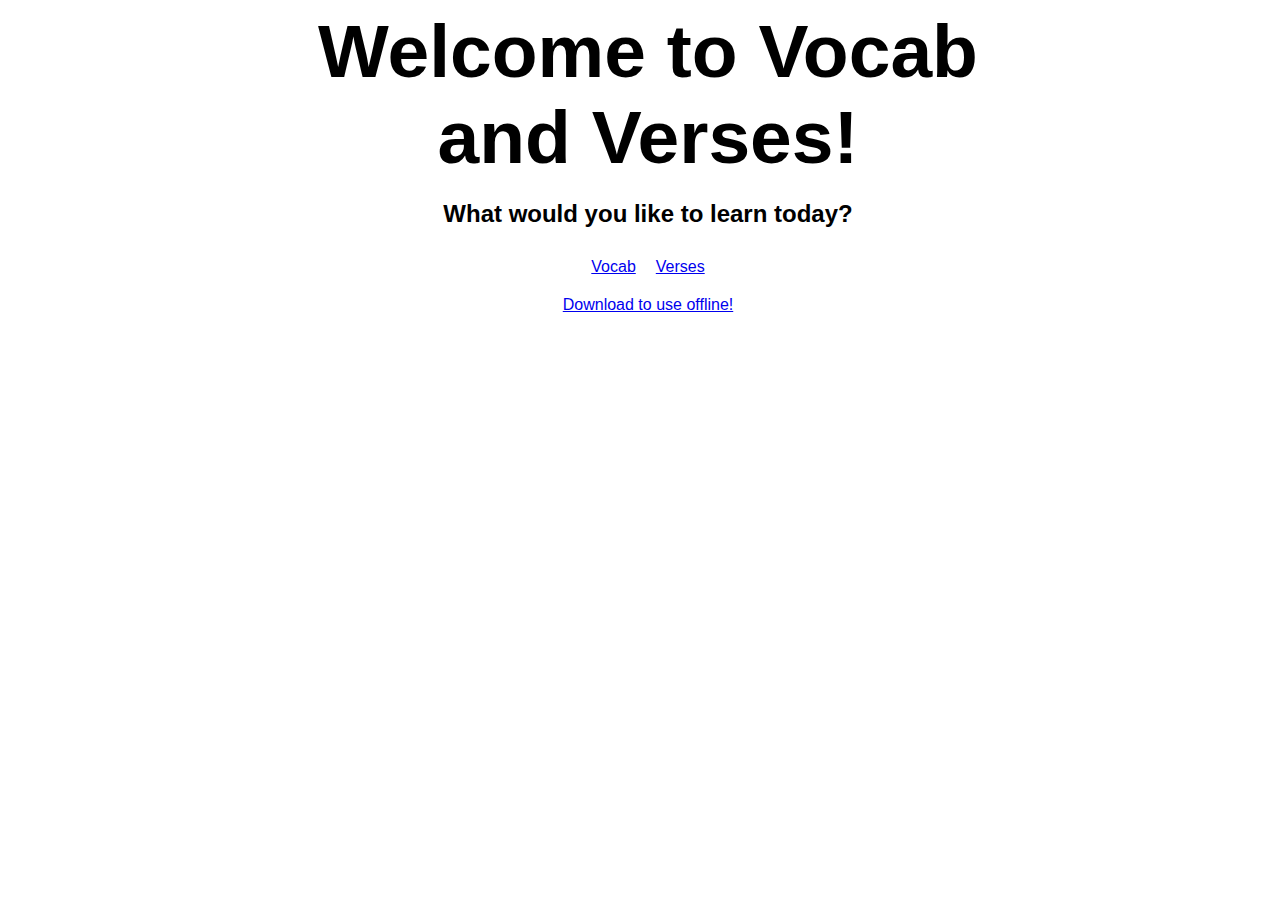
<file: index.html>
<!DOCTYPE html>
<html>
<head>
<link rel = "stylesheet", href="index.css", type=text/css>
<link rel="icon" href="icon.jpg">

<title>Vocab and Verses</title>
</head>


<body>
<h1>Welcome to Vocab and Verses!</h1>
<h2>What would you like to learn today?</h2>
<div class="nav">
<a href="Vocab.html">Vocab</a>
<a href="Verses.html">Verses</a>
</div>
<a href="Download.html">Download to use offline!</a>

</body>
</html>
</file>
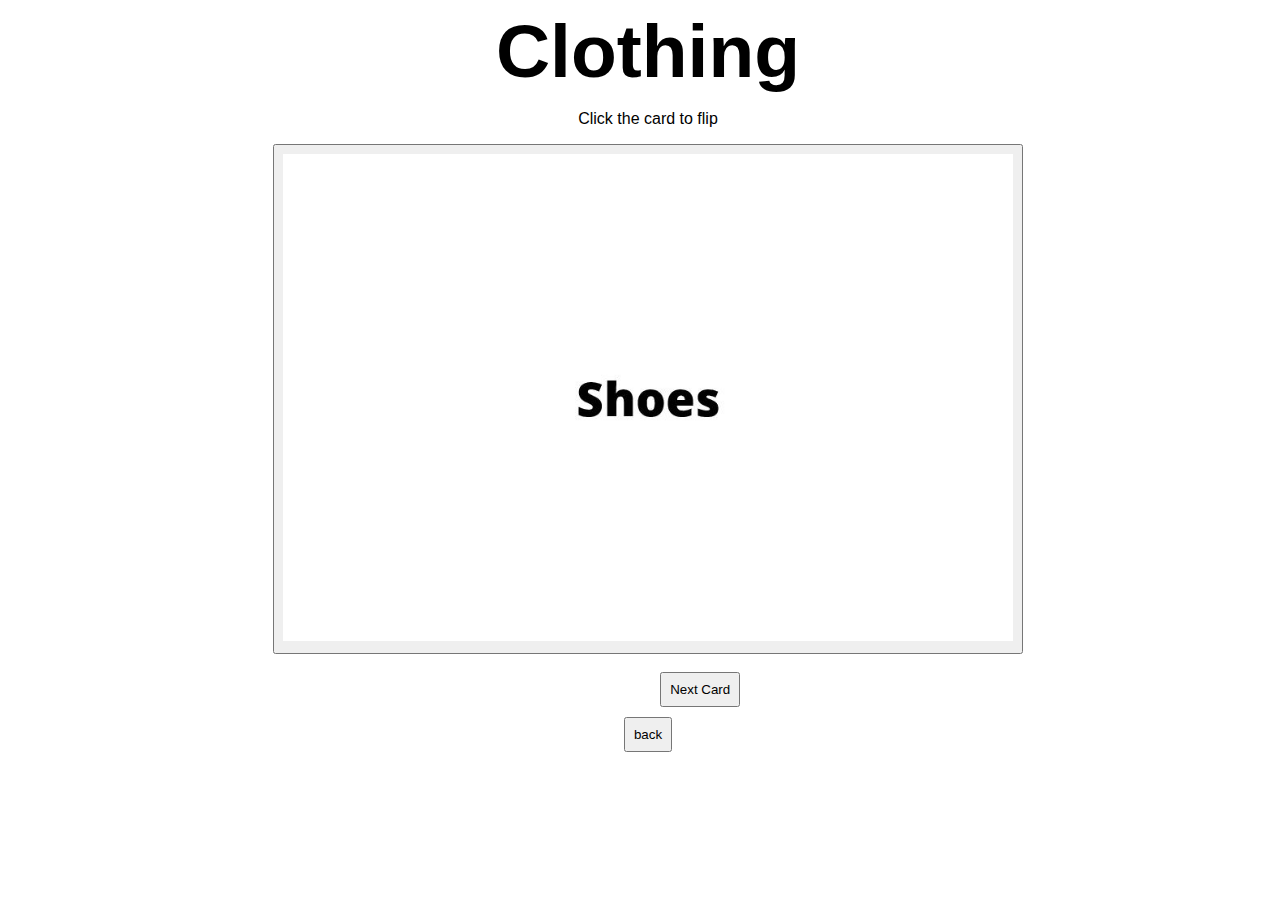
<file: Clothing.html>
<!DOCTYPE html>
<html>
<head>
<link rel = "stylesheet", href="index.css", type=text/css>
<link rel="icon" href="icon.jpg">

<title>Learn clothing Vocab</title>
</head>

<body>
<h1>Clothing</h1>
<p>Click the card to flip</p>
<button type = "button", onclick="flip()"><img src = "clothing-page-001.jpg", id="card"></button><br>
<div class="nav">
  <button type = "button", id = "prev", onclick="prevCard()", style = "visibility: hidden;">Previous Card</button>
<button type = "button", id = "next", onclick="nextCard()">Next Card</button>
</div>
<a href="Vocab.html"><button type="button">back</button></a>
</body>
</html>


<script>
  var index = 1;
  var capacity = 22;
  var zeros = "00";
  function nextCard() {
    if (index % 2 == 0) {
      index++;
    }
    else {
      index +=2;
    }
    if (index > 2){
      document.getElementById("prev").style.visibility = "visible";
    }
    if (index+2 > capacity){
      document.getElementById("next").style.visibility = "hidden";
    }
    if (index > 9){
      zeros = "0"
    }
    document.getElementById("card").src = "clothing-page-"+zeros+index+".jpg";
  }


  function prevCard() {
    if (index % 2 == 0) {
      index-=3;
    }
    else {
      index-=2;
    }
    if (index < 3){
      document.getElementById("prev").style.visibility = "hidden";
    }
    document.getElementById("next").style.visibility = "visible";
    if (index < 10){
      zeros = "00"
    }
    document.getElementById("card").src = "clothing-page-"+zeros+index+".jpg";
  }


  function flip() {
    if (index % 2 == 0){
      index--;
    }
    else {
      index++;
    }
    if (index==9){
      zeros = "00";
    }
    else if (index == 10) {
      zeros = "0"
    }
    document.getElementById("card").src = "clothing-page-"+zeros+index+".jpg";
  }

</script>
</file>
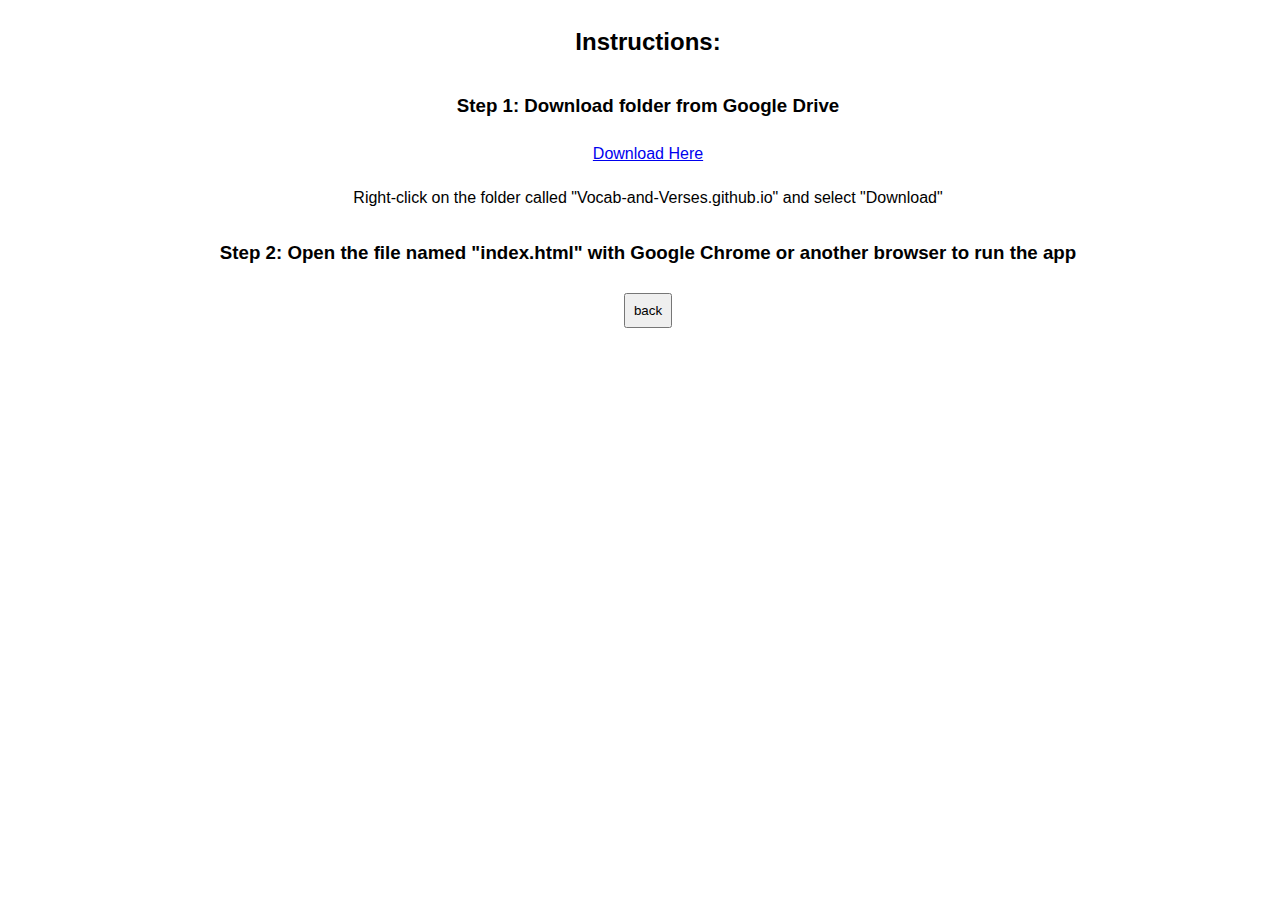
<file: Download.html>
<!DOCTYPE html>
<html>
<head>
<link rel = "stylesheet", href="index.css", type=text/css>
<link rel="icon" href="icon.jpg">

<title>Vocab and Verses</title>
</head>


<body>
<h2>Instructions: </h2>
<h3>Step 1: Download folder from Google Drive</h3>
<a target="_blank" href="https://drive.google.com/drive/folders/1DWnjKWF2Bze24EdszO3IRVCVhrHgwiwf?usp=sharing">Download Here</a>
<p>Right-click on the folder called "Vocab-and-Verses.github.io" and select "Download"</p>
<h3>Step 2: Open the file named "index.html" with Google Chrome or another browser to run the app</h3>
<a href="index.html"><button type="button">back</button></a>
</html>
</file>
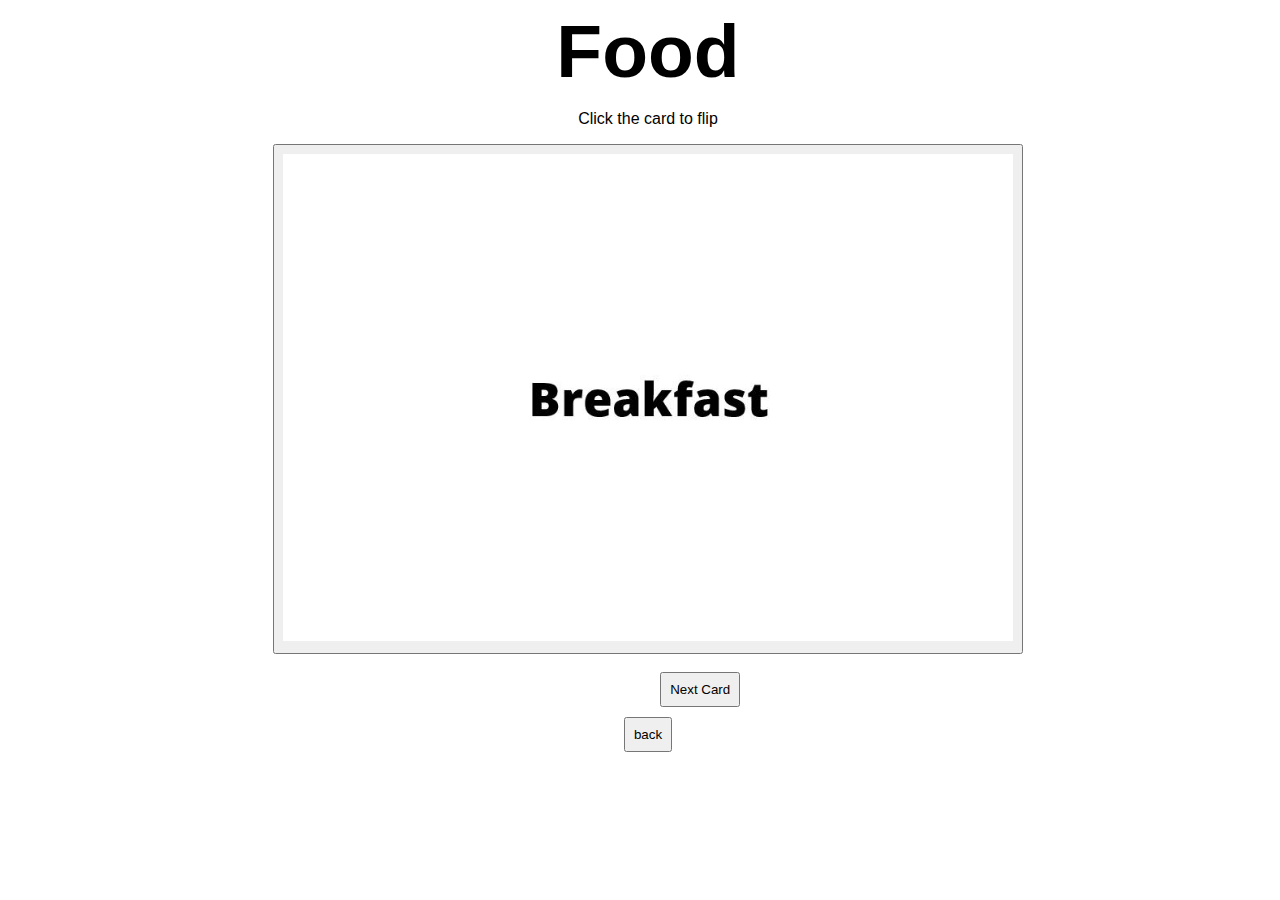
<file: Food.html>
<!DOCTYPE html>
<html>
<head>
<link rel = "stylesheet", href="index.css", type=text/css>
<link rel="icon" href="icon.jpg">

<title>Learn food Vocab</title>
</head>

<body>
<h1>Food</h1>
<p>Click the card to flip</p>
<button type = "button", onclick="flip()"><img src = "food-page-001.jpg", id="card"></button><br>
<div class="nav">
  <button type = "button", id = "prev", onclick="prevCard()", style = "visibility: hidden;">Previous Card</button>
<button type = "button", id = "next", onclick="nextCard()">Next Card</button>
</div>
<a href="Vocab.html"><button type="button">back</button></a>
</body>
</html>


<script>
  var index = 1;
  var capacity = 22;
  var zeros = "00";
  function nextCard() {
    if (index % 2 == 0) {
      index++;
    }
    else {
      index +=2;
    }
    if (index > 2){
      document.getElementById("prev").style.visibility = "visible";
    }
    if (index+2 > capacity){
      document.getElementById("next").style.visibility = "hidden";
    }
    if (index > 9){
      zeros = "0"
    }
    document.getElementById("card").src = "food-page-"+zeros+index+".jpg";
  }


  function prevCard() {
    if (index % 2 == 0) {
      index-=3;
    }
    else {
      index-=2;
    }
    if (index < 3){
      document.getElementById("prev").style.visibility = "hidden";
    }
    document.getElementById("next").style.visibility = "visible";
    if (index < 10){
      zeros = "00"
    }
    document.getElementById("card").src = "food-page-"+zeros+index+".jpg";
  }


  function flip() {
    if (index % 2 == 0){
      index--;
    }
    else {
      index++;
    }
    if (index==9){
      zeros = "00";
    }
    else if (index == 10) {
      zeros = "0"
    }
    document.getElementById("card").src = "food-page-"+zeros+index+".jpg";
  }

</script>
</file>
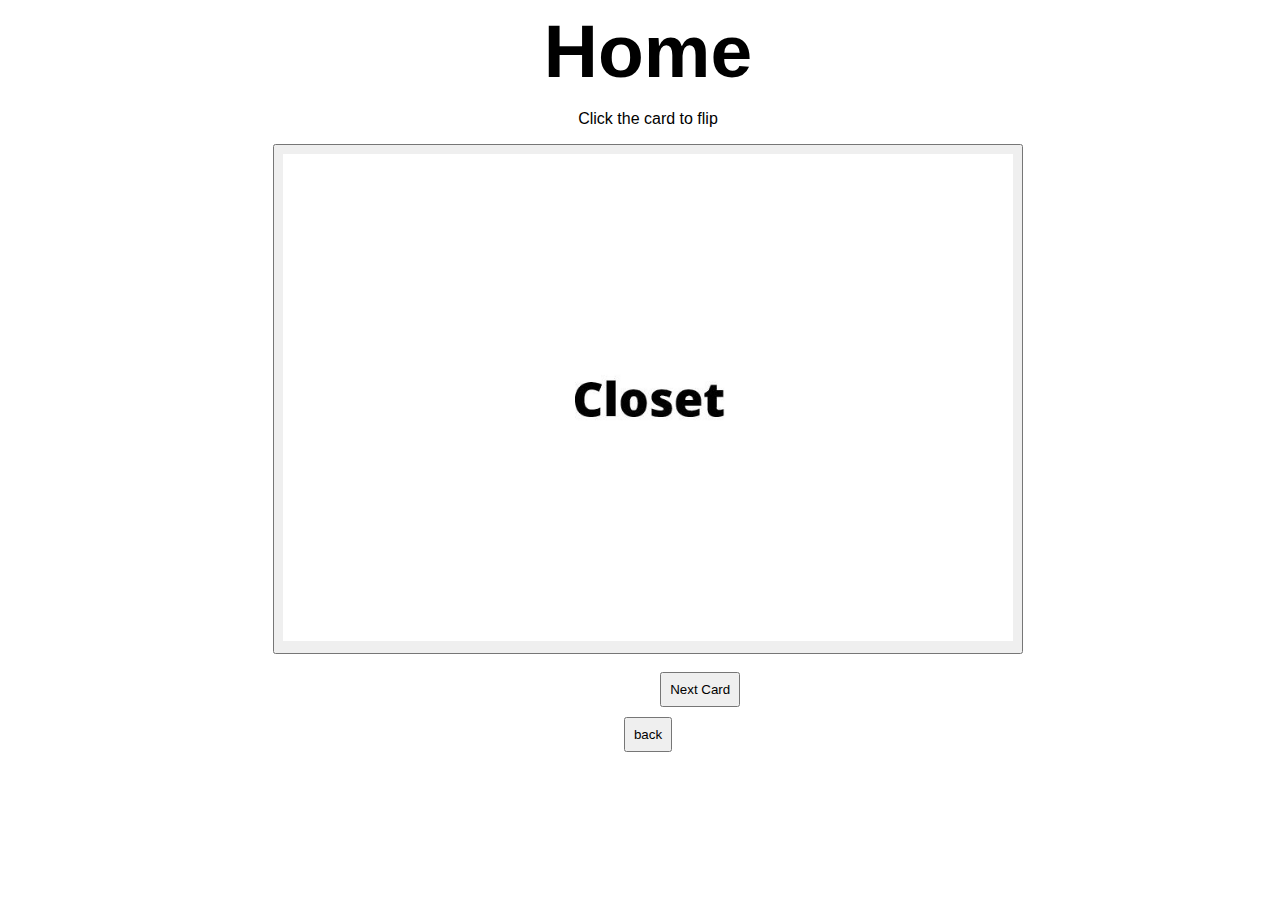
<file: Home.html>
<!DOCTYPE html>
<html>
<head>
<link rel = "stylesheet", href="index.css", type=text/css>
<link rel="icon" href="icon.jpg">

<title>Learn home Vocab</title>
</head>

<body>
<h1>Home</h1>
<p>Click the card to flip</p>
<button type = "button", onclick="flip()"><img src = "home-page-001.jpg", id = "card"></button><br>
<div class="nav">
  <button type = "button", id = "prev", onclick="prevCard()", style = "visibility: hidden;">Previous Card</button>
<button type = "button", id = "next", onclick="nextCard()">Next Card</button>
</div>
<a href="Vocab.html"><button type="button">back</button></a>
</body>
</html>


<script>
  var index = 1;
  var capacity = 10;
  var zeros = "00";
  function nextCard() {
    if (index % 2 == 0) {
      index++;
    }
    else {
      index +=2;
    }
    if (index > 2){
      document.getElementById("prev").style.visibility = "visible";
    }
    if (index+2 > capacity){
      document.getElementById("next").style.visibility = "hidden";
    }
    if (index > 9){
      zeros = "0"
    }
    document.getElementById("card").src = "home-page-"+zeros+index+".jpg";
  }


  function prevCard() {
    if (index % 2 == 0) {
      index-=3;
    }
    else {
      index-=2;
    }
    if (index < 3){
      document.getElementById("prev").style.visibility = "hidden";
    }
    document.getElementById("next").style.visibility = "visible";
    if (index < 10){
      zeros = "00"
    }
    document.getElementById("card").src = "home-page-"+zeros+index+".jpg";
  }


  function flip() {
    if (index % 2 == 0){
      index--;
    }
    else {
      index++;
    }
    if (index==9){
      zeros = "00";
    }
    else if (index == 10) {
      zeros = "0"
    }
    document.getElementById("card").src = "home-page-"+zeros+index+".jpg";
  }

</script>
</file>
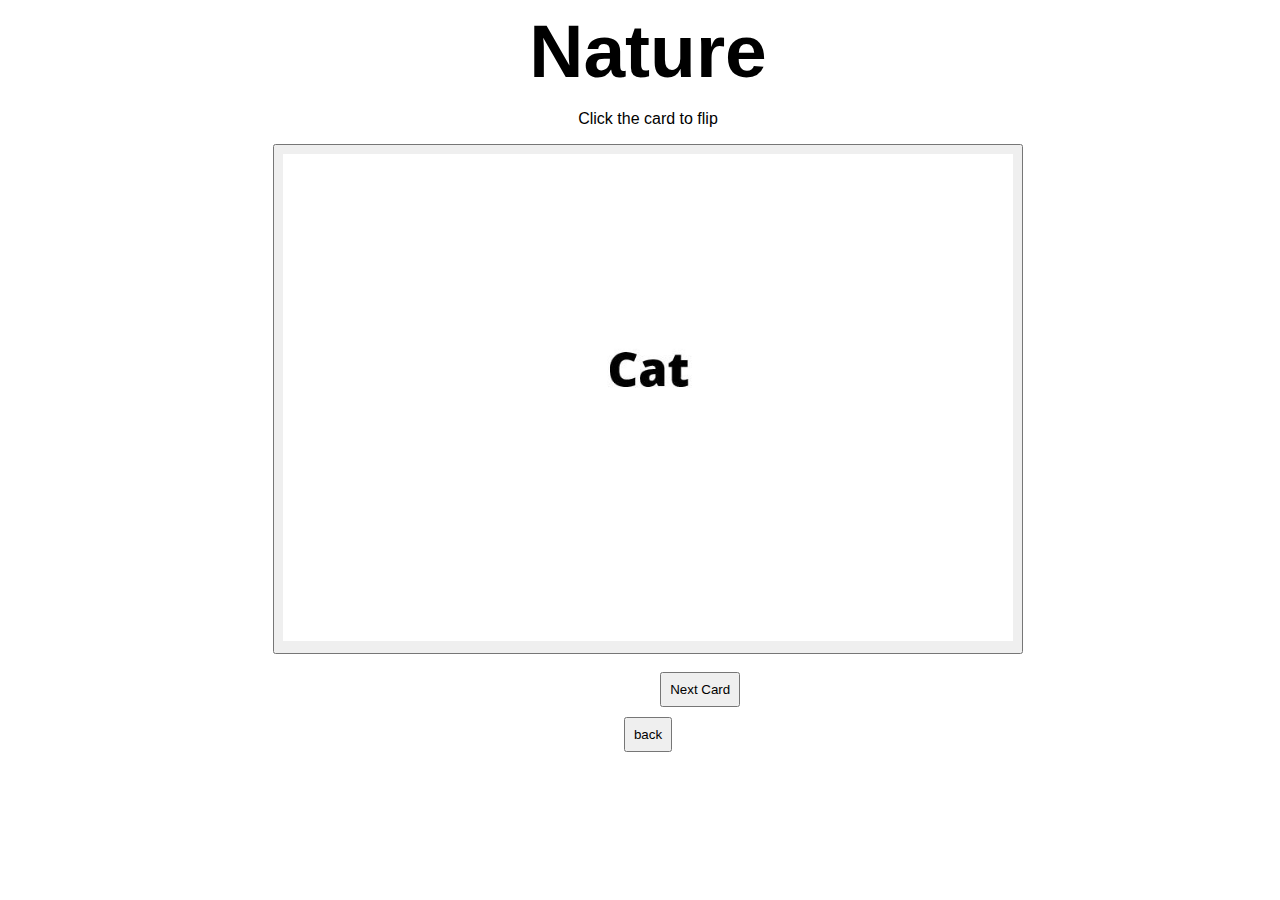
<file: Nature.html>
<!DOCTYPE html>
<html>
<head>
<link rel = "stylesheet", href="index.css", type=text/css>
<link rel="icon" href="icon.jpg">

<title>Learn nature Vocab</title>
</head>

<body>
<h1>Nature</h1>
<p>Click the card to flip</p>
<button type = "button", onclick="flip()"><img src = "nature-page-001.jpg", id="card"></button><br>
<div class="nav">
  <button type = "button", id = "prev", onclick="prevCard()", style = "visibility: hidden;">Previous Card</button>
<button type = "button", id = "next", onclick="nextCard()">Next Card</button>
</div>
<a href="Vocab.html"><button type="button">back</button></a>
</body>
</html>


<script>
  var index = 1;
  var capacity = 94;
  var zeros = "00";
  function nextCard() {
    if (index % 2 == 0) {
      index++;
    }
    else {
      index +=2;
    }
    if (index > 2){
      document.getElementById("prev").style.visibility = "visible";
    }
    if (index+2 > capacity){
      document.getElementById("next").style.visibility = "hidden";
    }
    if (index > 9){
      zeros = "0"
    }
    document.getElementById("card").src = "nature-page-"+zeros+index+".jpg";
  }


  function prevCard() {
    if (index % 2 == 0) {
      index-=3;
    }
    else {
      index-=2;
    }
    if (index < 3){
      document.getElementById("prev").style.visibility = "hidden";
    }
    document.getElementById("next").style.visibility = "visible";
    if (index < 10){
      zeros = "00"
    }
    document.getElementById("card").src = "nature-page-"+zeros+index+".jpg";
  }


  function flip() {
    if (index % 2 == 0){
      index--;
    }
    else {
      index++;
    }
    if (index==9){
      zeros = "00";
    }
    else if (index == 10) {
      zeros = "0"
    }
    document.getElementById("card").src = "nature-page-"+zeros+index+".jpg";
  }

</script>
</file>
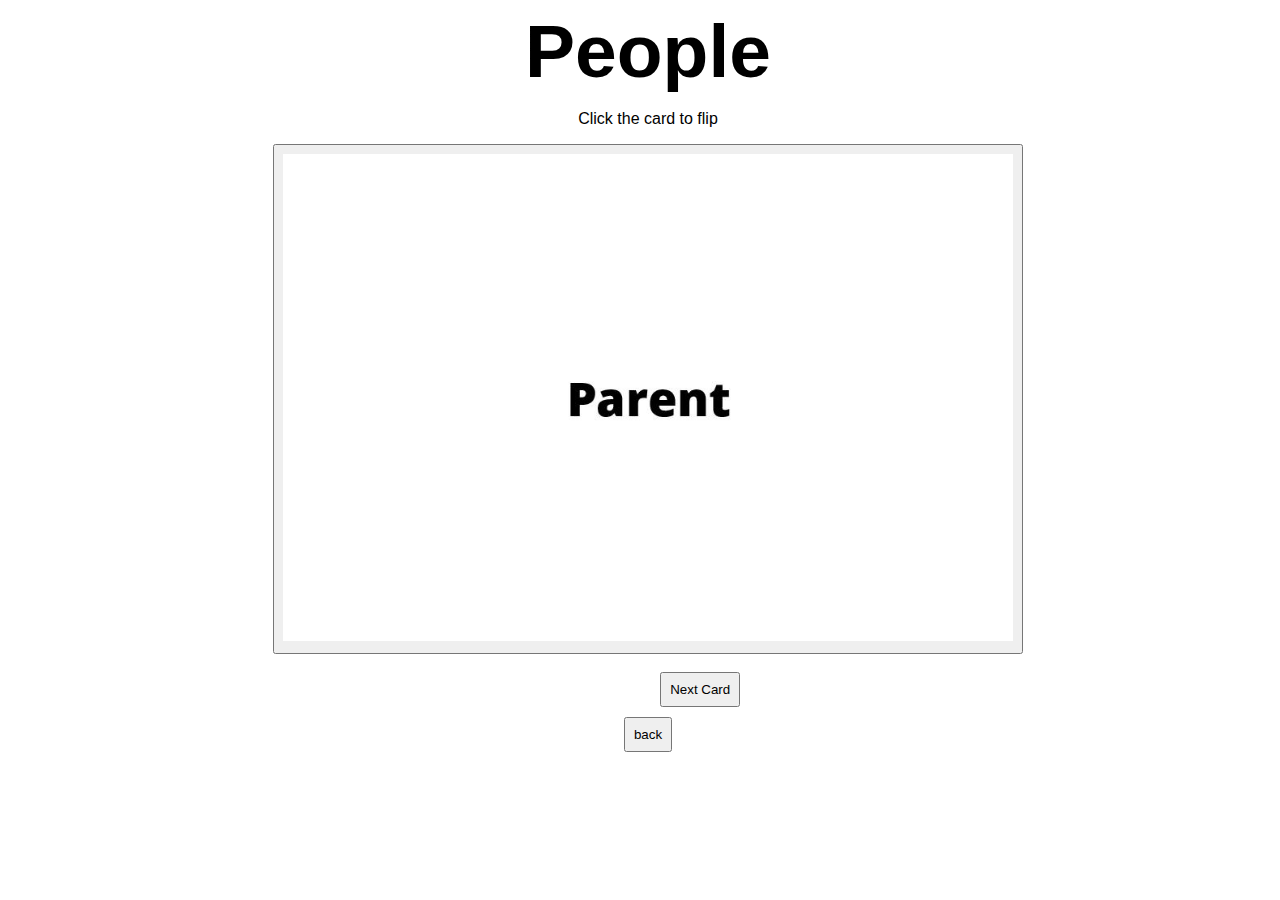
<file: People.html>
<!DOCTYPE html>
<html>
<head>
<link rel = "stylesheet", href="index.css", type=text/css>
<link rel="icon" href="icon.jpg">
<title>Learn people Vocab</title>
</head>

<body>
<h1>People</h1>
<p>Click the card to flip</p>
<button type = "button", onclick="flip()"><img src = "people-page-001.jpg", id = "card"></button><br>
<div class="nav">
  <button type = "button", id = "prev", onclick="prevCard()", style = "visibility: hidden;">Previous Card</button>
<button type = "button", id = "next", onclick="nextCard()">Next Card</button>
</div>
<a href="Vocab.html"><button type="button">back</button></a>
</body>
</html>


<script>
  var index = 1;
  var capacity = 10;
  var zeros = "00";
  function nextCard() {
    if (index % 2 == 0) {
      index++;
    }
    else {
      index +=2;
    }
    if (index > 2){
      document.getElementById("prev").style.visibility = "visible";
    }
    if (index+2 > capacity){
      document.getElementById("next").style.visibility = "hidden";
    }
    if (index > 9){
      zeros = "0"
    }
    document.getElementById("card").src = "people-page-"+zeros+index+".jpg";
  }


  function prevCard() {
    if (index % 2 == 0) {
      index-=3;
    }
    else {
      index-=2;
    }
    if (index < 3){
      document.getElementById("prev").style.visibility = "hidden";
    }
    document.getElementById("next").style.visibility = "visible";
    if (index < 10){
      zeros = "00"
    }
    document.getElementById("card").src = "people-page-"+zeros+index+".jpg";
  }


  function flip() {
    if (index % 2 == 0){
      index--;
    }
    else {
      index++;
    }
    if (index==9){
      zeros = "00";
    }
    else if (index == 10) {
      zeros = "0"
    }
    document.getElementById("card").src = "people-page-"+zeros+index+".jpg";
  }

</script>
</file>
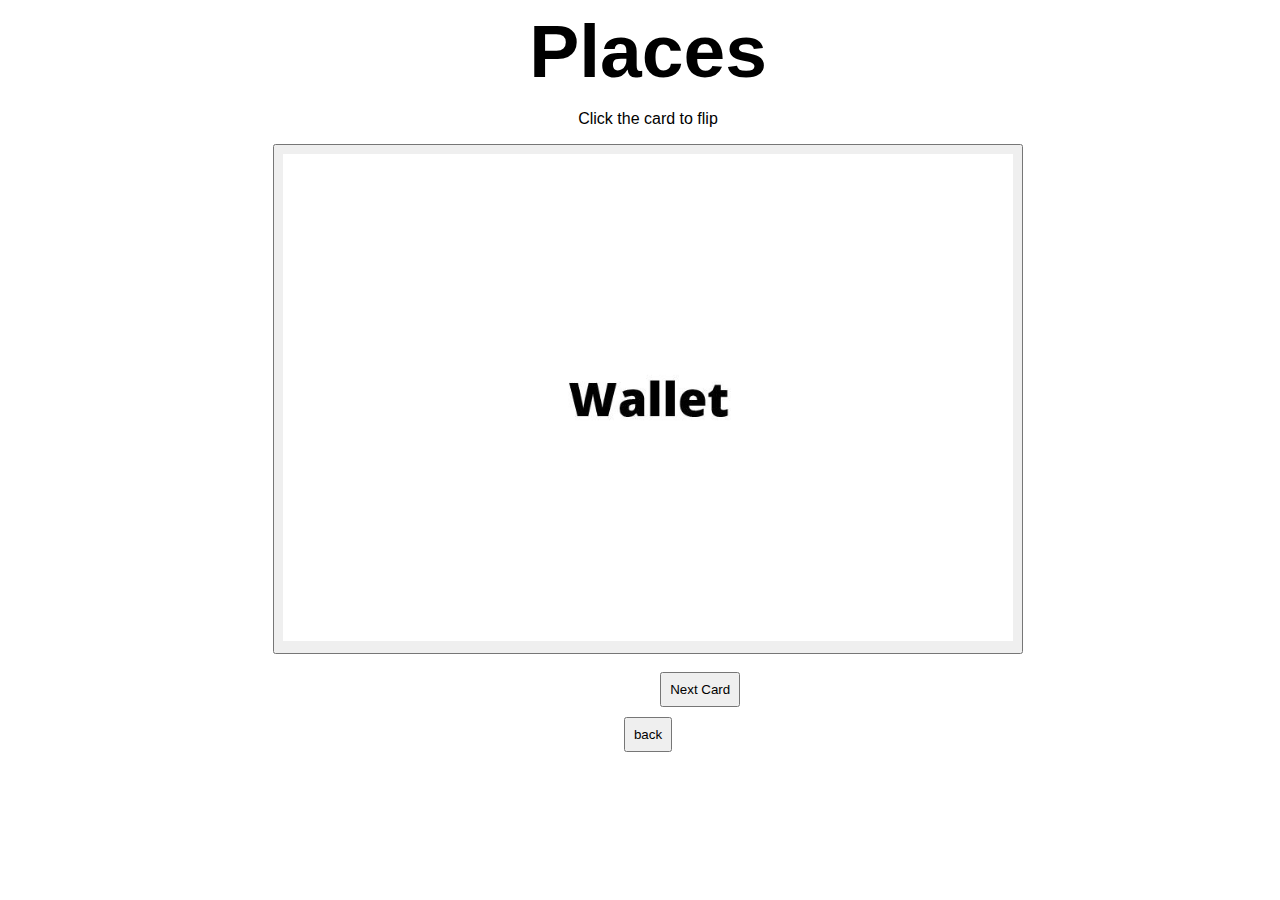
<file: Places.html>
<!DOCTYPE html>
<html>
<head>
<link rel = "stylesheet", href="index.css", type=text/css>
<link rel="icon" href="icon.jpg">

<title>Learn wallet Vocab</title>
</head>

<body>
<h1>Places</h1>
<p>Click the card to flip</p>
<button type = "button", onclick="flip()"><img src = "wallet-page-001.jpg", id="card"></button><br>
<div class="nav">
<button type = "button", id = "prev", onclick="prevCard()", style = "visibility: hidden;">Previous Card</button>
<button type = "button", id = "next", onclick="nextCard()">Next Card</button>
</div>
<a href="Vocab.html"><button type="button">back</button></a>
</body>
</html>


<script>
  var index = 1;
  var capacity = 24;
  var zeros = "00";
  function nextCard() {
    if (index % 2 == 0) {
      index++;
    }
    else {
      index +=2;
    }
    if (index > 2){
      document.getElementById("prev").style.visibility = "visible";
    }
    if (index+2 > capacity){
      document.getElementById("next").style.visibility = "hidden";
    }
    if (index > 9){
      zeros = "0"
    }
    document.getElementById("card").src = "places-page-"+zeros+index+".jpg";
  }


  function prevCard() {
    if (index % 2 == 0) {
      index-=3;
    }
    else {
      index-=2;
    }
    if (index < 3){
      document.getElementById("prev").style.visibility = "hidden";
    }
    document.getElementById("next").style.visibility = "visible";
    if (index < 10){
      zeros = "00"
    }
    document.getElementById("card").src = "places-page-"+zeros+index+".jpg";
  }


  function flip() {
    if (index % 2 == 0){
      index--;
    }
    else {
      index++;
    }
    if (index==9){
      zeros = "00";
    }
    else if (index == 10) {
      zeros = "0"
    }
    document.getElementById("card").src = "wallet-page-"+zeros+index+".jpg";
  }

</script>
</file>
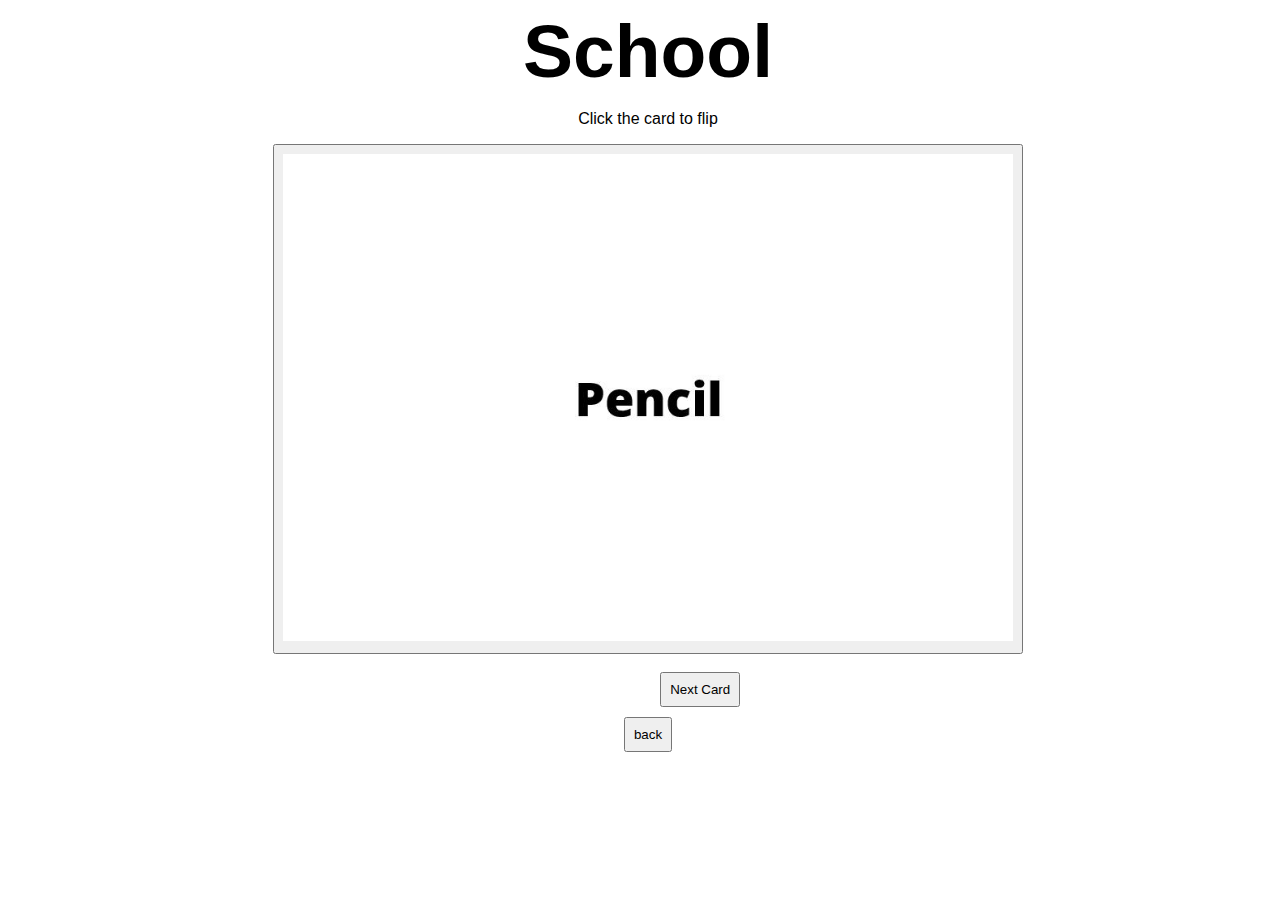
<file: School.html>
<!DOCTYPE html>
<html>
<head>
<link rel = "stylesheet", href="index.css", type=text/css>
<link rel="icon" href="icon.jpg">

<title>Learn School Vocab</title>
</head>

<body>
<h1>School</h1>
<p>Click the card to flip</p>
<button type = "button", onclick="flip()"><img src = "school-page-001.jpg", id="card"></button><br>
<div class="nav">
  <button type = "button", id = "prev", onclick="prevCard()", style = "visibility: hidden;">Previous Card</button>
<button type = "button", id = "next", onclick="nextCard()">Next Card</button>
</div>
<a href="Vocab.html"><button type="button">back</button></a>
</body>
</html>


<script>
  var index = 1;
  var capacity = 22;
  var zeros = "00";
  function nextCard() {
    if (index % 2 == 0) {
      index++;
    }
    else {
      index +=2;
    }
    if (index > 2){
      document.getElementById("prev").style.visibility = "visible";
    }
    if (index+2 > capacity){
      document.getElementById("next").style.visibility = "hidden";
    }
    if (index > 9){
      zeros = "0"
    }
    document.getElementById("card").src = "school-page-"+zeros+index+".jpg";
  }


  function prevCard() {
    if (index % 2 == 0) {
      index-=3;
    }
    else {
      index-=2;
    }
    if (index < 3){
      document.getElementById("prev").style.visibility = "hidden";
    }
    document.getElementById("next").style.visibility = "visible";
    if (index < 10){
      zeros = "00"
    }
    document.getElementById("card").src = "school-page-"+zeros+index+".jpg";
  }


  function flip() {
    if (index % 2 == 0){
      index--;
    }
    else {
      index++;
    }
    if (index==9){
      zeros = "00";
    }
    else if (index == 10) {
      zeros = "0"
    }
    document.getElementById("card").src = "school-page-"+zeros+index+".jpg";
  }

</script>
</file>
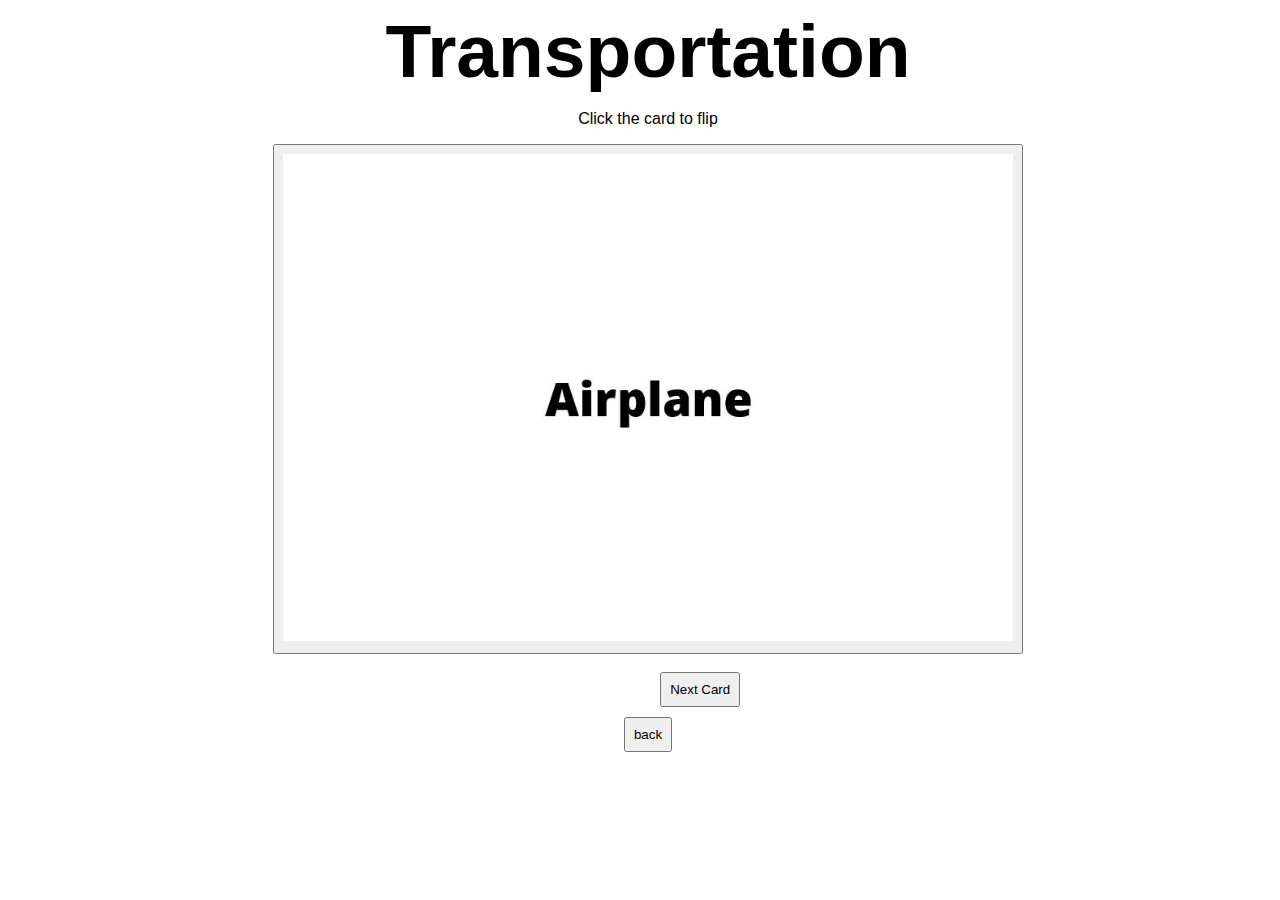
<file: Transportation.html>
<!DOCTYPE html>
<html>
<head>
<link rel = "stylesheet", href="index.css", type=text/css>
<link rel="icon" href="icon.jpg">

<title>Learn Transportation Vocab</title>
</head>

<body>
<h1>Transportation</h1>
<p>Click the card to flip</p>
<button type = "button", onclick="flip()"><img src = "trans-page-001.jpg", id="card"></button><br>
<div class="nav">
  <button type = "button", id = "prev", onclick="prevCard()", style = "visibility: hidden;">Previous Card</button>
<button type = "button", id = "next", onclick="nextCard()">Next Card</button>
</div>
<a href="Vocab.html"><button type="button">back</button></a>
</body>
</html>


<script>
  var index = 1;
  var capacity = 16;
  var zeros = "00";
  function nextCard() {
    if (index % 2 == 0) {
      index++;
    }
    else {
      index +=2;
    }
    if (index > 2){
      document.getElementById("prev").style.visibility = "visible";
    }
    if (index+2 > capacity){
      document.getElementById("next").style.visibility = "hidden";
    }
    if (index > 9){
      zeros = "0"
    }
    document.getElementById("card").src = "trans-page-"+zeros+index+".jpg";
  }


  function prevCard() {
    if (index % 2 == 0) {
      index-=3;
    }
    else {
      index-=2;
    }
    if (index < 3){
      document.getElementById("prev").style.visibility = "hidden";
    }
    document.getElementById("next").style.visibility = "visible";
    if (index < 10){
      zeros = "00"
    }
    document.getElementById("card").src = "trans-page-"+zeros+index+".jpg";
  }


  function flip() {
    if (index % 2 == 0){
      index--;
    }
    else {
      index++;
    }
    if (index==9){
      zeros = "00";
    }
    else if (index == 10) {
      zeros = "0"
    }
    document.getElementById("card").src = "trans-page-"+zeros+index+".jpg";
  }

</script>
</file>
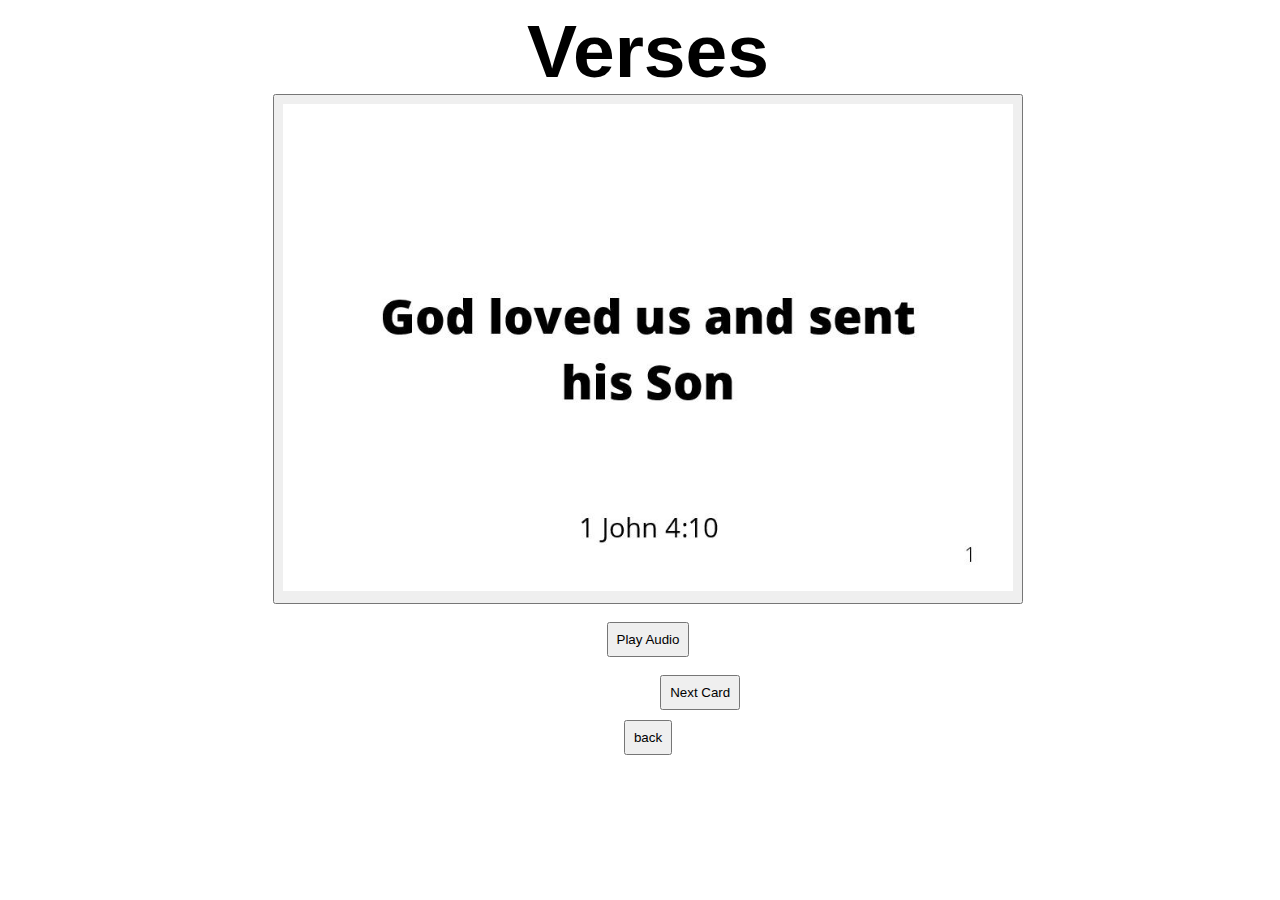
<file: Verses.html>
<!DOCTYPE html>
<html>
<head>
<link rel = "stylesheet", href="index.css", type=text/css>
<link rel="icon" href="icon.jpg">

<title>Learn Verses</title>
</head>

<body>
<h1>Verses</h1>
<button type = "button"><img src = "verses-page-001.jpg", id = "card"></button><br>
<button type = "button", onclick="play()">Play Audio</button>
<audio id="audio" src="http://dev.interactive-creation-works.net/1/1.ogg"></audio><br>
<div class="nav">
  <button type = "button", id = "prev", onclick="prevCard()", style = "visibility: hidden;">Previous Card</button>
<button type = "button", id = "next", onclick="nextCard()">Next Card</button>
</div>
<a href="index.html"><button type="button">back</button></a>

</body>
</html>


<script>

  var index = 1;
  var capacity = 31;
  var zeros = "00";
  function nextCard() {
    index++;
    if (index > 1){
      document.getElementById("prev").style.visibility = "visible";
    }
    if (index+1 > capacity){
      document.getElementById("next").style.visibility = "hidden";
    }
    if (index > 9){
      zeros = "0"
    }
    document.getElementById("card").src = "verses-page-"+zeros+index+".jpg";
  }


  function prevCard() {
    index--;
    if (index < 2){
      document.getElementById("prev").style.visibility = "hidden";
    }
    document.getElementById("next").style.visibility = "visible";
    if (index < 10){
      zeros = "00"
    }
    document.getElementById("card").src = "verses-page-"+zeros+index+".jpg";
  }
  function play() {
    document.getElementById("audio").src = ""+index+".mp3"
    var audio = document.getElementById("audio");
    audio.play();
  }



</script>
</file>
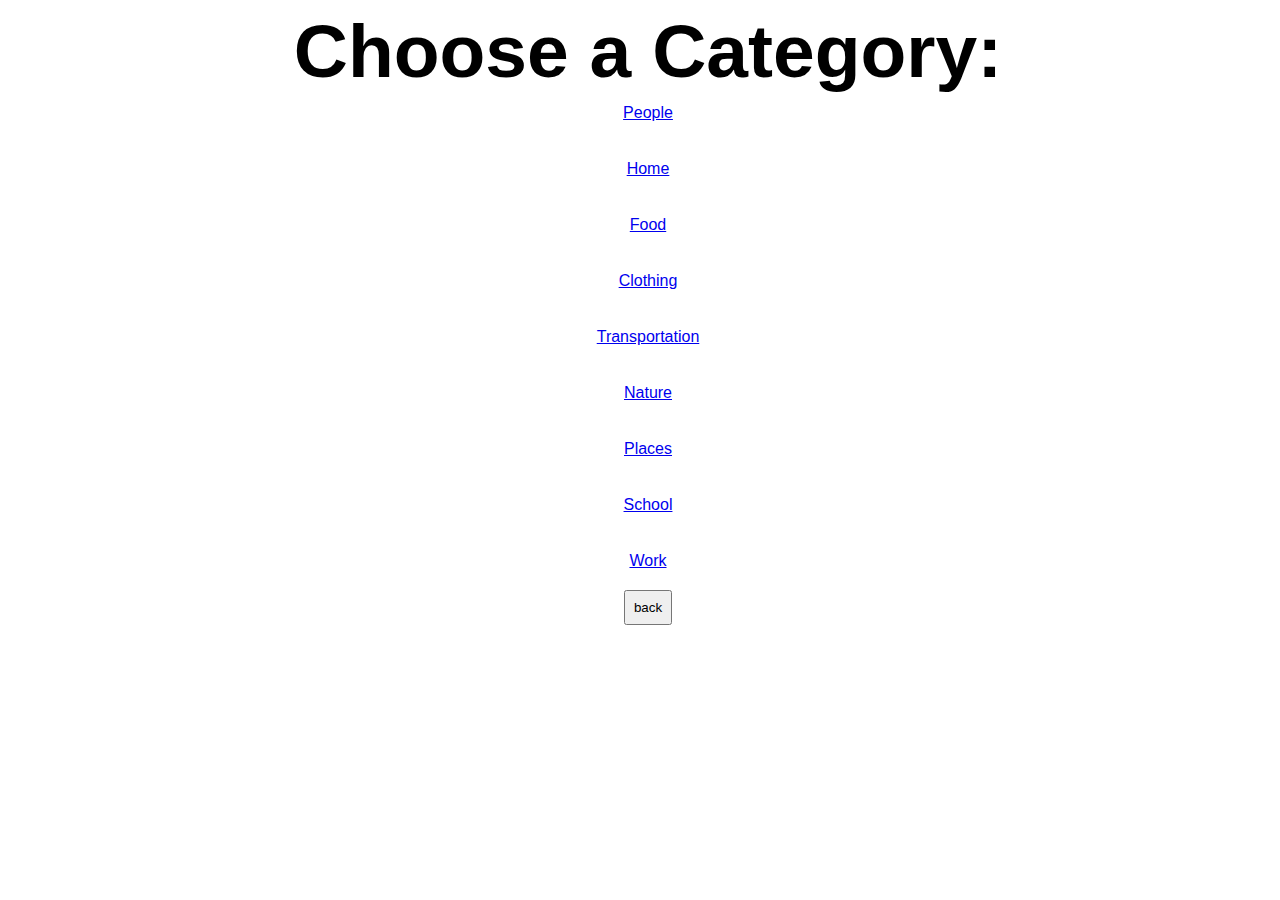
<file: Vocab.html>
<!DOCTYPE html>
<html>
<head>
<link rel = "stylesheet", href="index.css", type=text/css>
<link rel="icon" href="icon.jpg">

<title>Learn Vocab</title>
</head>

<body>
<h1>Choose a Category: </h1>
<a href="People.html">People</a><br>
<a href="Home.html">Home</a><br>
<a href="Food.html">Food</a><br>
<a href="Clothing.html">Clothing</a><br>
<a href="Transportation.html">Transportation</a><br>
<a href="Nature.html">Nature</a><br>
<a href="Places.html">Places</a><br>
<a href="School.html">School</a><br>
<a href="Work.html">Work</a>
<a href="index.html"><button type="button">back</button></a>

</body>
</html>
</file>
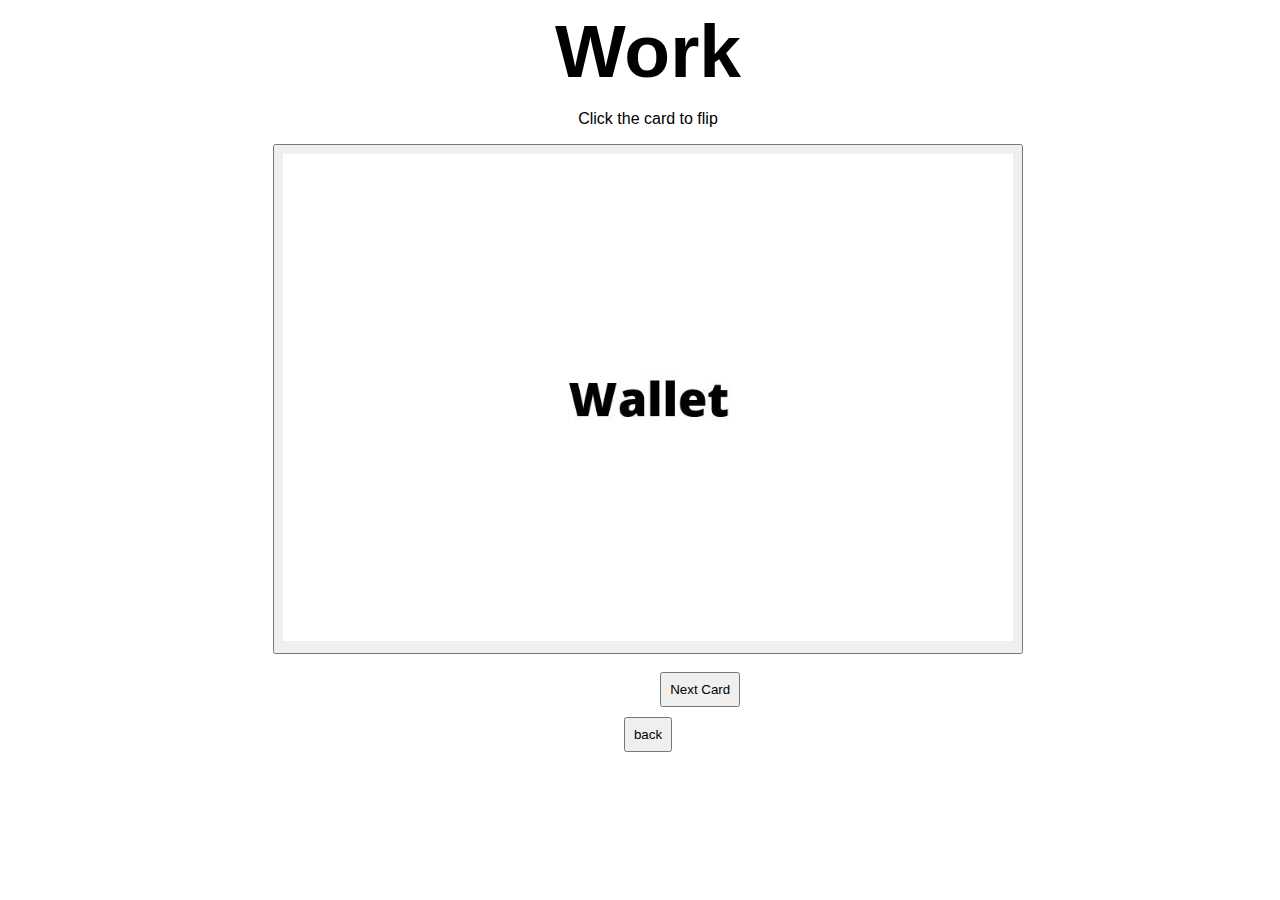
<file: Work.html>
<!DOCTYPE html>
<html>
<head>
<link rel = "stylesheet", href="index.css", type=text/css>
<link rel="icon" href="icon.jpg">

<title>Learn Work Vocab</title>
</head>

<body>
<h1>Work</h1>
<p>Click the card to flip</p>
<button type = "button", onclick="flip()"><img src = "wallet-page-001.jpg", id="card"></button><br>
<div class="nav">
  <button type = "button", id = "prev", onclick="prevCard()", style = "visibility: hidden;">Previous Card</button>
<button type = "button", id = "next", onclick="nextCard()">Next Card</button>
</div>
<a href="Vocab.html"><button type="button">back</button></a>
</body>
</html>


<script>
  var index = 1;
  var capacity = 10;
  var zeros = "00";
  function nextCard() {
    if (index % 2 == 0) {
      index++;
    }
    else {
      index +=2;
    }
    if (index > 2){
      document.getElementById("prev").style.visibility = "visible";
    }
    if (index+2 > capacity){
      document.getElementById("next").style.visibility = "hidden";
    }
    if (index > 9){
      zeros = "0"
    }
    document.getElementById("card").src = "wallet-page-"+zeros+index+".jpg";
  }


  function prevCard() {
    if (index % 2 == 0) {
      index-=3;
    }
    else {
      index-=2;
    }
    if (index < 3){
      document.getElementById("prev").style.visibility = "hidden";
    }
    document.getElementById("next").style.visibility = "visible";
    if (index < 10){
      zeros = "00"
    }
    document.getElementById("card").src = "wallet-page-"+zeros+index+".jpg";
  }


  function flip() {
    if (index % 2 == 0){
      index--;
    }
    else {
      index++;
    }
    if (index==9){
      zeros = "00";
    }
    else if (index == 10) {
      zeros = "0"
    }
    document.getElementById("card").src = "wallet-page-"+zeros+index+".jpg";
  }

</script>
</file>
<file: index.css>
body{
  font-family: sans-serif;
  display: flex;
  flex-direction: column;
  justify-content: center;
  align-items: center;
  width: 100%;
  height: 100%;
}

h1 {
  font-family: sans-serif;
  font-size: 75px;
  display: flex;
  flex-direction: row;
  justify-content: center;
  text-align: center;
  align-items: center;
  align-content: center;
  align-self: center;
  max-width: 750px;
  margin: auto;
}
img {
  width: 100%;
  height: auto;
}
button {
  margin: 10px;
  padding: 8px;
  max-width: 750px;
  margin: auto;
}
a {
  margin: 10px;
}
.nav {
  display: flex;
  flex-direction: row;
  justify-content: space-between;
  max-width: 750px;
  margin: auto;

}
</file>
